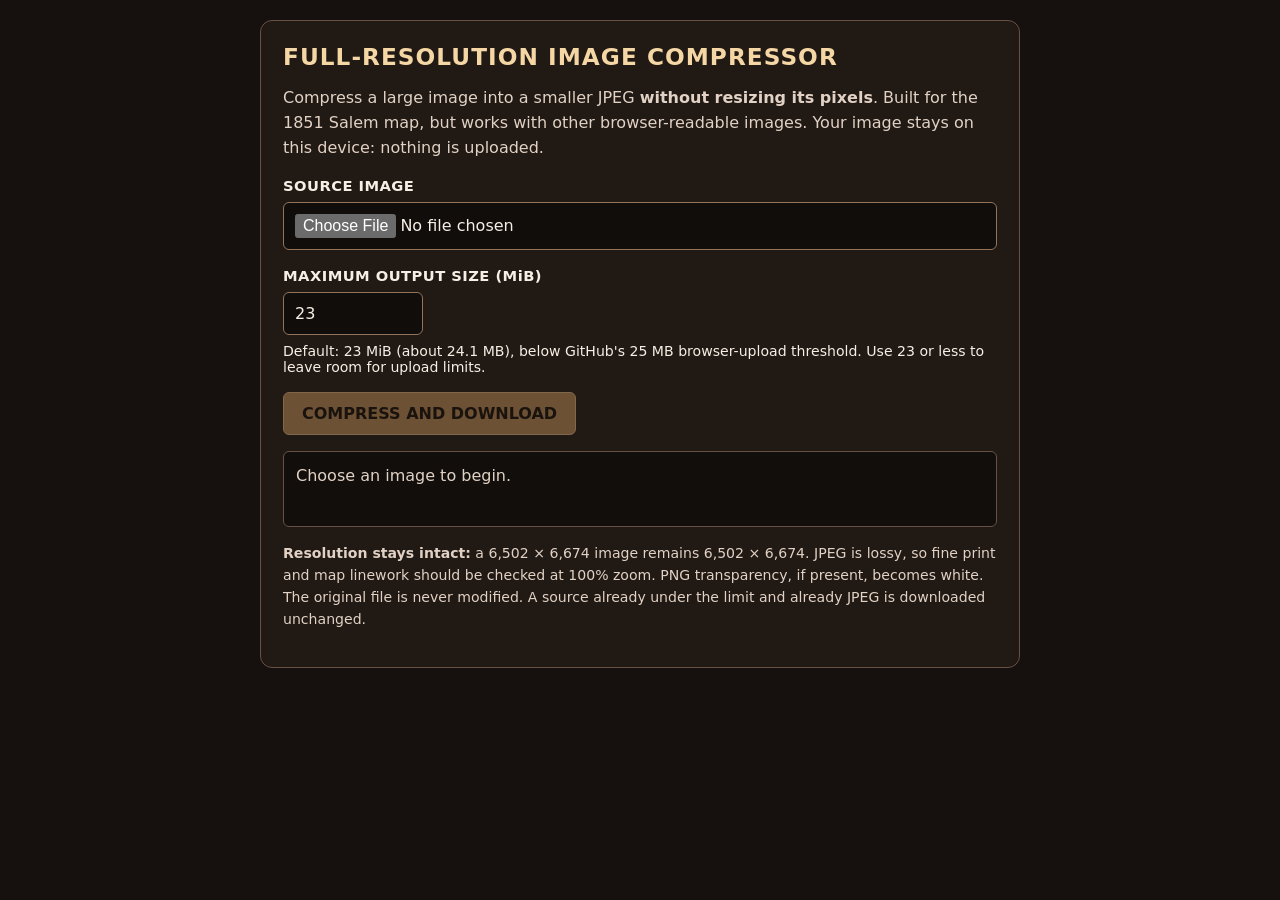
<file: tools/Salem_1851_Full_Resolution_GitHub_Compressor.html>
<!doctype html>
<html lang="en">
<head>
  <meta charset="utf-8">
  <meta name="viewport" content="width=device-width, initial-scale=1">
  <title>Nougat Image Compressor | Full Resolution</title>
  <style>
    :root{color-scheme:dark;font-family:system-ui,-apple-system,"Segoe UI",sans-serif;background:#16110e;color:#f7eee5}
    *{box-sizing:border-box}
    body{margin:0;padding:20px;background:#16110e}
    main{max-width:760px;margin:0 auto;border:1px solid #675044;background:#211914;border-radius:12px;padding:22px}
    h1{font-size:1.45rem;letter-spacing:.045em;margin:0 0 9px;color:#f5d7a5}
    p{line-height:1.55;color:#e2d2c5}
    .field{display:grid;gap:8px;margin:17px 0}
    label{font-size:.92rem;font-weight:700;letter-spacing:.03em}
    input{color:#f7eee5;background:#100d0a;border:1px solid #93745b;border-radius:6px;padding:11px;width:100%;font:inherit}
    input[type=file]{max-width:100%}
    input[type=number]{width:140px}
    button{background:#b98a54;border:1px solid #e0b582;border-radius:6px;color:#130d08;font:700 1rem system-ui;padding:11px 18px;cursor:pointer}
    button:hover:not(:disabled){background:#e6b782}
    button:disabled{opacity:.5;cursor:not-allowed}
    #status{white-space:pre-wrap;overflow-wrap:anywhere;border:1px solid #675044;border-radius:6px;background:#110e0c;min-height:76px;padding:12px;line-height:1.55}
    .help{font-size:.88rem}
    code{color:#f5d7a5}
    @media(max-width:520px){body{padding:8px}main{padding:14px}}
  </style>
</head>
<body>
  <main>
    <h1>FULL-RESOLUTION IMAGE COMPRESSOR</h1>
    <p>Compress a large image into a smaller JPEG <strong>without resizing its pixels</strong>. Built for the 1851 Salem map, but works with other browser-readable images. Your image stays on this device: nothing is uploaded.</p>
    <div class="field">
      <label for="source">SOURCE IMAGE</label>
      <input id="source" type="file" accept="image/jpeg,image/png,image/webp,image/avif,image/bmp">
    </div>
    <div class="field">
      <label for="limit">MAXIMUM OUTPUT SIZE (MiB)</label>
      <input id="limit" type="number" min="1" max="23" step="0.5" value="23">
      <div class="help">Default: 23 MiB (about 24.1 MB), below GitHub's 25 MB browser-upload threshold. Use 23 or less to leave room for upload limits.</div>
    </div>
    <button id="compress" type="button" disabled>COMPRESS AND DOWNLOAD</button>
    <p id="status" role="status" aria-live="polite">Choose an image to begin.</p>
    <p class="help"><strong>Resolution stays intact:</strong> a 6,502 × 6,674 image remains 6,502 × 6,674. JPEG is lossy, so fine print and map linework should be checked at 100% zoom. PNG transparency, if present, becomes white. The original file is never modified. A source already under the limit and already JPEG is downloaded unchanged.</p>
  </main>
  <script>
    (function(){
      'use strict';
      const source=document.getElementById('source');
      const limit=document.getElementById('limit');
      const button=document.getElementById('compress');
      const status=document.getElementById('status');
      const human=bytes=>(bytes/1048576).toFixed(2)+' MiB ('+bytes.toLocaleString()+' bytes)';
      const show=value=>{status.textContent=value;};
      source.addEventListener('change',()=>{
        const file=source.files&&source.files[0];
        button.disabled=!file;
        show(file?'Selected: '+file.name+'\nOriginal size: '+human(file.size)+'.\nReady to compress.':'Choose an image to begin.');
      });
      function jpegBlob(canvas,quality){
        return new Promise((resolve,reject)=>{
          try{canvas.toBlob(blob=>blob?resolve(blob):reject(new Error('Browser JPEG encoding failed.')),'image/jpeg',quality);}
          catch(error){reject(error);}
        });
      }
      async function decode(file){
        if(typeof createImageBitmap==='function'){
          const image=await createImageBitmap(file);
          return {image,width:image.width,height:image.height,close:()=>image.close()};
        }
        const url=URL.createObjectURL(file);
        try{
          const image=new Image();
          image.src=url;
          await image.decode();
          return {image,width:image.naturalWidth,height:image.naturalHeight,close:()=>URL.revokeObjectURL(url)};
        }catch(error){URL.revokeObjectURL(url);throw error;}
      }
      function download(blob,name){
        const url=URL.createObjectURL(blob);
        const a=document.createElement('a');
        a.href=url;
        a.download=name;
        a.style.display='none';
        document.body.appendChild(a);
        a.click();
        a.remove();
        setTimeout(()=>URL.revokeObjectURL(url),30000);
      }
      button.addEventListener('click',async()=>{
        const file=source.files&&source.files[0];
        const maxMiB=Number(limit.value);
        if(!file){show('Select an image first.');return;}
        if(!Number.isFinite(maxMiB)||maxMiB<1||maxMiB>23){show('Choose a size between 1 and 23 MiB.');return;}
        const maxBytes=Math.floor(maxMiB*1048576);
        button.disabled=true;
        let decoded=null;
        let canvas=null;
        try{
          show('Reading original image. Your file stays on this device...');
          decoded=await decode(file);
          const w=decoded.width;
          const h=decoded.height;
          if(!w||!h)throw new Error('Unable to read image dimensions.');
          const dimensionText=w.toLocaleString()+' × '+h.toLocaleString();
          let output=null;
          let chosenQuality=null;
          if(file.size<=maxBytes&&/^image\/jpeg$/i.test(file.type)){
            output=file;
            show('JPEG already fits under the target. Preserving original file without re-encoding.\nResolution: '+dimensionText);
          }else{
            canvas=document.createElement('canvas');
            canvas.width=w;
            canvas.height=h;
            if(canvas.width!==w||canvas.height!==h)throw new Error('This image exceeds your browser canvas limits.');
            const ctx=canvas.getContext('2d',{alpha:false,willReadFrequently:false});
            if(!ctx)throw new Error('Unable to create a canvas. Try desktop Firefox.');
            ctx.fillStyle='#ffffff';
            ctx.fillRect(0,0,w,h);
            ctx.drawImage(decoded.image,0,0);
            decoded.close();
            decoded=null;
            const qualities=[0.96,0.92,0.88,0.84,0.80,0.76,0.72,0.68,0.64,0.60,0.54,0.48,0.42,0.36,0.30,0.24];
            for(let i=0;i<qualities.length;i++){
              const q=qualities[i];
              show('Resolution: '+dimensionText+'\nEncoding JPEG at quality '+Math.round(q*100)+' ('+(i+1)+'/'+qualities.length+')...');
              const candidate=await jpegBlob(canvas,q);
              if(candidate.size<=maxBytes){output=candidate;chosenQuality=q;break;}
            }
            if(!output)throw new Error('Cannot reach the target without resizing. No file downloaded; your original remains untouched. Try a larger target or a dedicated lossless image tool.');
          }
          const base=file.name.replace(/\.[^.]+$/,'')||'image';
          const name=base+'_compressed.jpg';
          download(output,name);
          show('DOWNLOAD STARTED\n'+name+'\nOriginal: '+human(file.size)+'\nOutput: '+human(output.size)+'\nResolution: '+dimensionText+' (unchanged)'+(chosenQuality===null?'\nOriginal JPEG bytes preserved.':'\nJPEG quality setting: '+Math.round(chosenQuality*100)+'%')+'\nInspect small lettering and fine map lines at 100% zoom.');
        }catch(error){
          show('Compression not completed: '+(error&&error.message?error.message:String(error))+'\nOriginal file is unchanged.');
        }finally{
          if(decoded)decoded.close();
          if(canvas){canvas.width=0;canvas.height=0;}
          button.disabled=!(source.files&&source.files[0]);
        }
      });
    })();
  </script>
</body>
</html>
</file>
